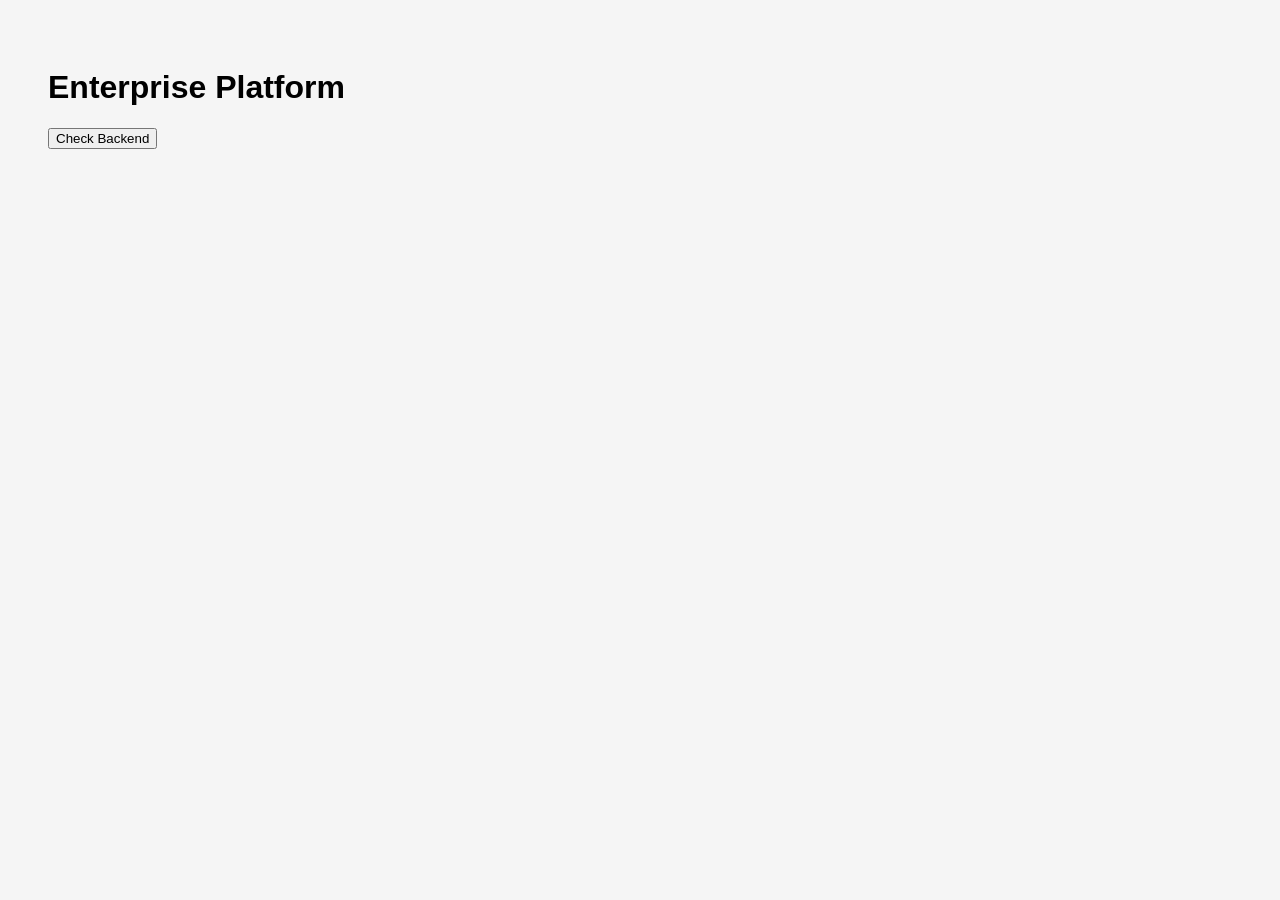
<file: frontend/public/index.html>
<!DOCTYPE html>
<html>
<head>
  <title>Enterprise Platform</title>
  <link rel="stylesheet" href="styles.css">
</head>
<body>
  <h1>Enterprise Platform</h1>
  <button onclick="checkHealth()">Check Backend</button>
  <pre id="output"></pre>

  <script>
    async function checkHealth() {
      try {
        const res = await fetch("/health/");
        if (!res.ok) throw new Error(`HTTP error! status: ${res.status}`);
        const data = await res.json();
        document.getElementById("output").innerText =
          JSON.stringify(data, null, 2);
      } catch (error) {
        document.getElementById("output").innerText =
          `Error fetching health: ${error}`;
      }
    }
  </script>
</body>
</html>
</file>
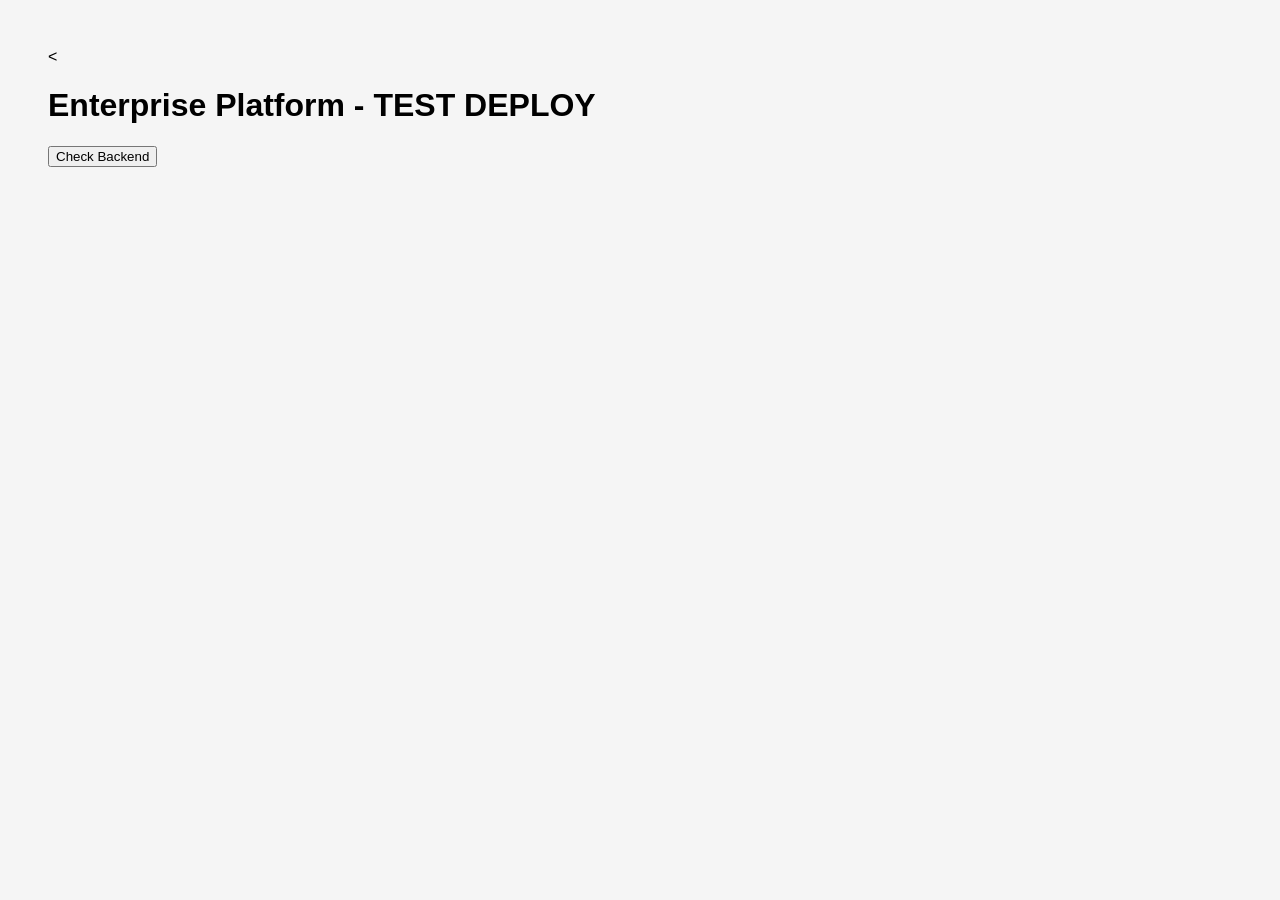
<file: backups/20251228190401/frontend/public/index.html>
<!DOCTYPE html>
<html>
<head>
  <title>Enterprise Platform</title>
  <link rel="stylesheet" href="styles.css">
</head>
<body>
  <<h1>Enterprise Platform - TEST DEPLOY</h1>
  <button onclick="checkHealth()">Check Backend</button>
  <pre id="output"></pre>

  <script>
    async function checkHealth() {
      try {
        const res = await fetch("/health/");
        if (!res.ok) throw new Error(`HTTP error! status: ${res.status}`);
        const data = await res.json();
        document.getElementById("output").innerText =
          JSON.stringify(data, null, 2);
      } catch (error) {
        document.getElementById("output").innerText =
          `Error fetching health: ${error}`;
      }
    }
  </script>
</body>
</html>
</file>
<file: frontend/public/styles.css>
body {
  font-family: Arial;
  background: #f5f5f5;
  padding: 40px;
}
</file>
<file: backups/20251228190401/frontend/public/styles.css>
body {
  font-family: Arial;
  background: #f5f5f5;
  padding: 40px;
}
</file>
